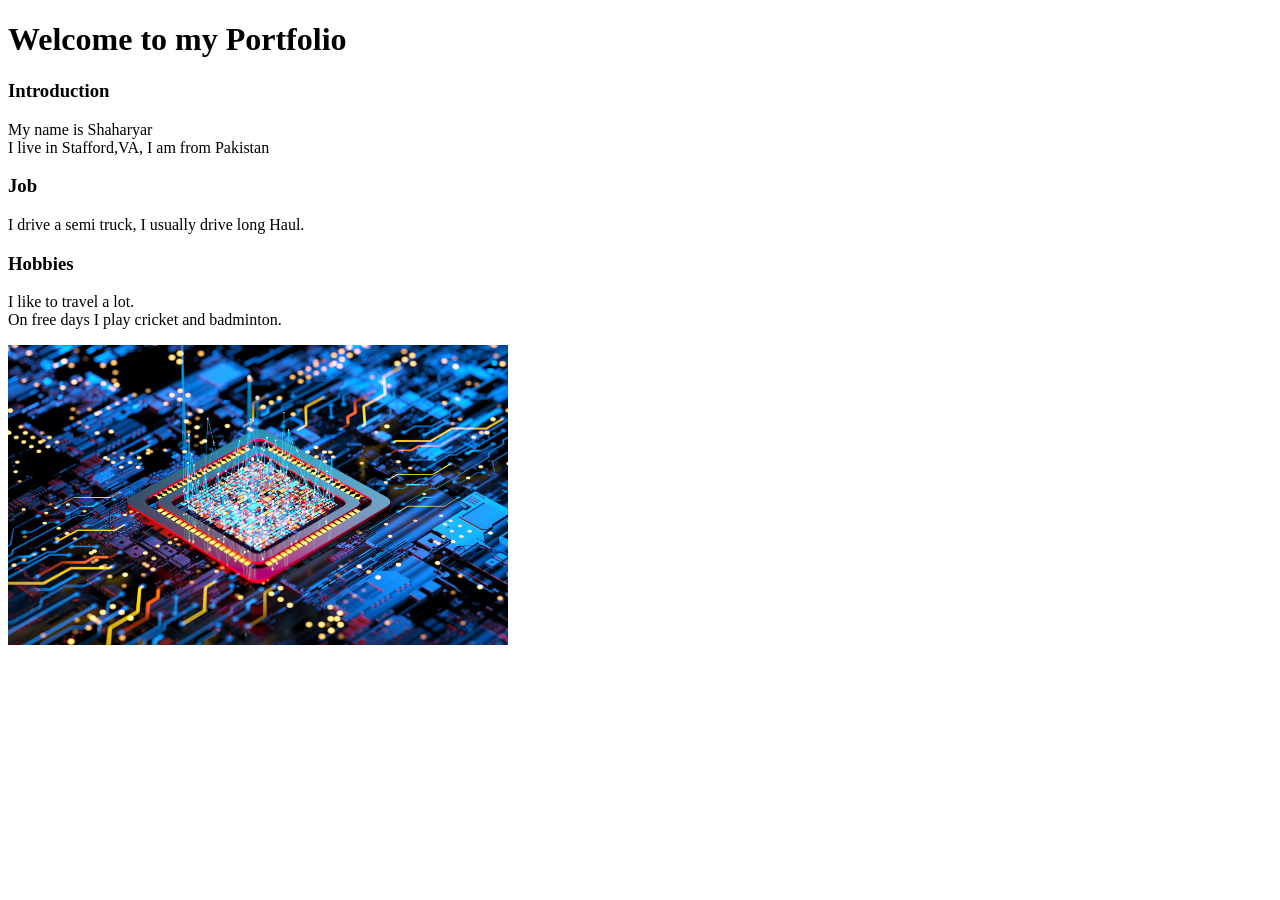
<file: HTMLCSSJS/Index.html>
<!DOCTYPE html>
<html lang="en">
<head>
    <meta charset="UTF-8">
    <title> Shaharyar Portfolio</title>
</head>
<body>

<h1>Welcome to my Portfolio</h1>
<h3>Introduction</h3>
<p>My name is Shaharyar <br>I live in Stafford,VA,
    I am from Pakistan </p>
<h3>Job</h3>
<p>I drive a semi truck, I usually drive long Haul.</p>
<h3>Hobbies</h3>
<p>I like to travel a lot.<br>On free days I play cricket and badminton.</p>

<img src="Images/technology.jpg" alt="tech" style="width: 500px; height: 300px;"/>

</body>
</html>
</file>
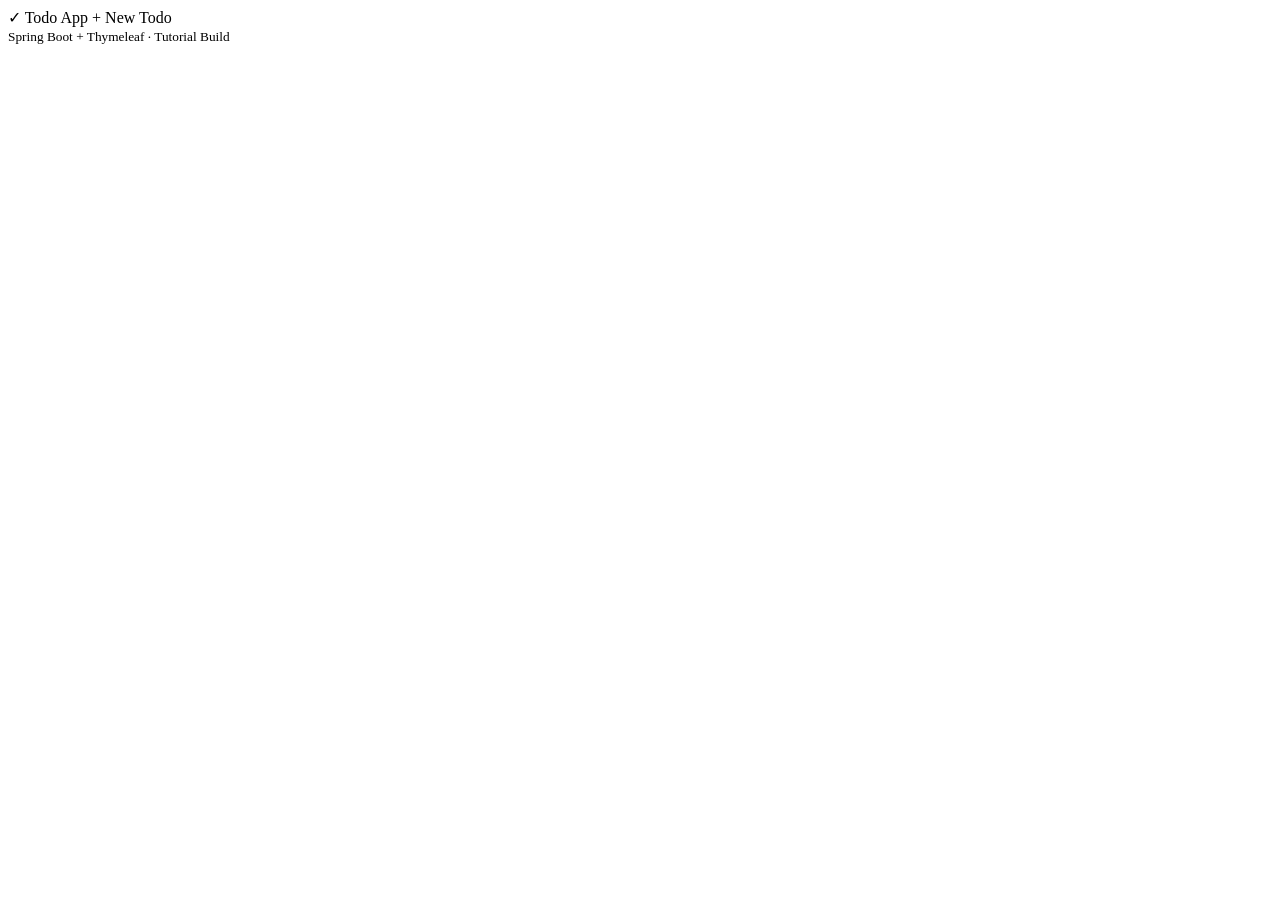
<file: todoapp/src/main/resources/templates/fragments/layout.html>
<!DOCTYPE html>
<html lang="en" xmlns:th="http://www.thymeleaf.org">
<head th:fragment="head(title)">
    <meta charset="UTF-8">
    <meta name="viewport" content="width=device-width, initial-scale=1.0">
    <title th:text="${title}">Todo App</title>
    <link rel="stylesheet" th:href="@{/css/styles.css}">
</head>
<body>

<header th:fragment="header">
    <div class="container nav">
        <a class="brand" th:href="@{/todos}">✓ Todo App</a>
        <a class="btn btn-primary" th:href="@{/todos/new}">+ New Todo</a>
    </div>
</header>

<footer th:fragment="footer">
    <div class="container muted">
        <small>Spring Boot + Thymeleaf · Tutorial Build</small>
    </div>
</footer>

</body>
</html>
</file>
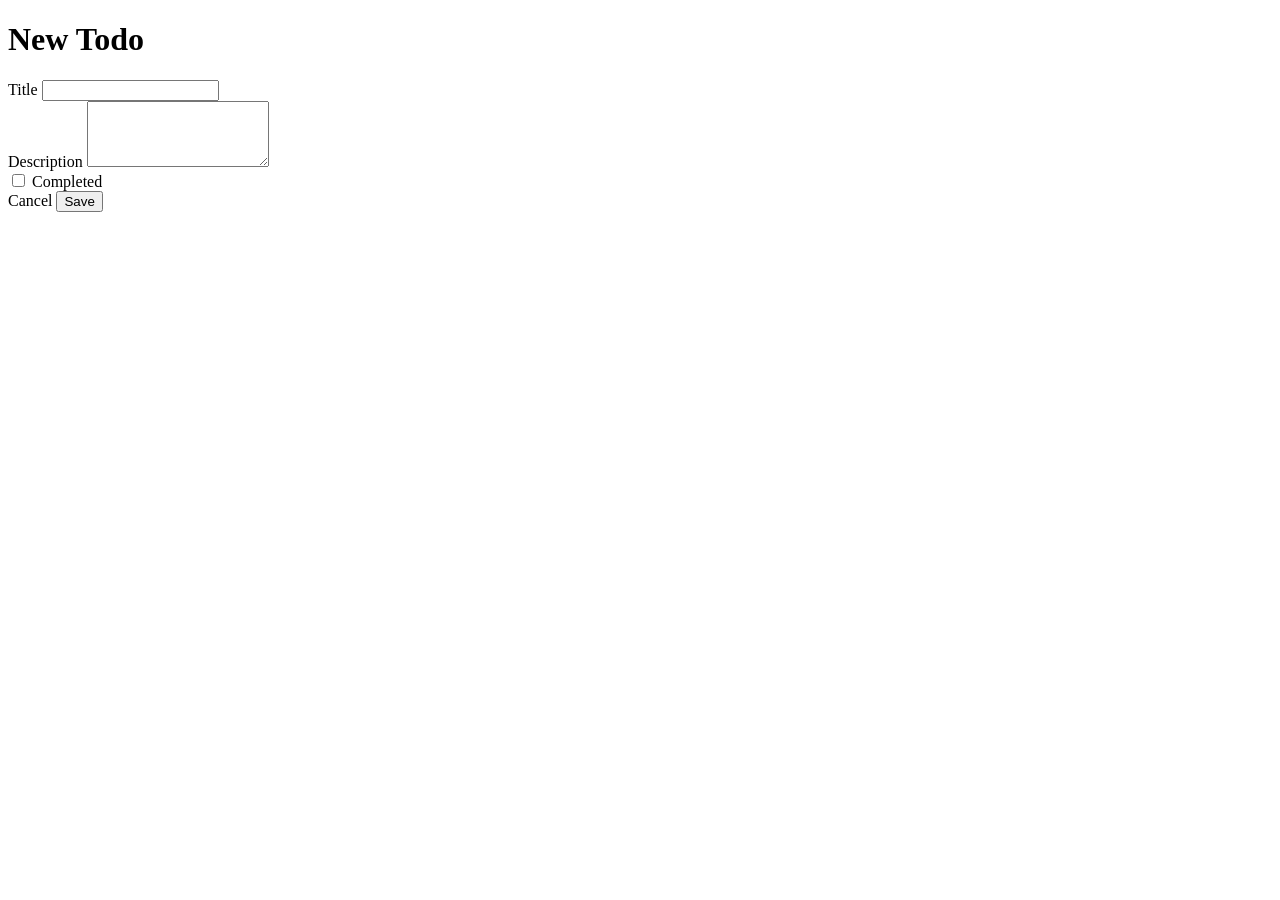
<file: todoapp/src/main/resources/templates/todos/form.html>
<!DOCTYPE html>
<html lang="en" xmlns:th="http://www.thymeleaf.org">
<head th:replace="~{fragments/layout :: head(${mode == 'edit' ? 'Edit Todo' : 'New Todo'})}"></head>
<body>

<header th:replace="~{fragments/layout :: header}"></header>

<main class="container">

    <h1 th:text="${mode == 'edit' ? 'Edit Todo' : 'New Todo'}">New Todo</h1>

    <form th:action="${mode == 'edit'} ? @{|/todos/${todoForm.id}|} : @{/todos}"
          th:object="${todoForm}"
          method="post"
          class="card">

        <div class="field">
            <label for="title">Title</label>
            <input type="text" id="title" th:field="*{title}" maxlength="200">
            <small class="error" th:if="${#fields.hasErrors('title')}" th:errors="*{title}"></small>
        </div>

        <div class="field">
            <label for="description">Description</label>
            <textarea id="description" th:field="*{description}" rows="4" maxlength="1000"></textarea>
            <small class="error" th:if="${#fields.hasErrors('description')}" th:errors="*{description}"></small>
        </div>

        <div class="field check-row">
            <input type="checkbox" id="completed" th:field="*{completed}">
            <label for="completed">Completed</label>
        </div>

        <div class="form-actions">
            <a class="btn btn-ghost" th:href="@{/todos}">Cancel</a>
            <button type="submit" class="btn btn-primary"
                    th:text="${mode == 'edit' ? 'Save changes' : 'Create todo'}">Save</button>
        </div>
    </form>

</main>

<footer th:replace="~{fragments/layout :: footer}"></footer>

</body>
</html>
</file>
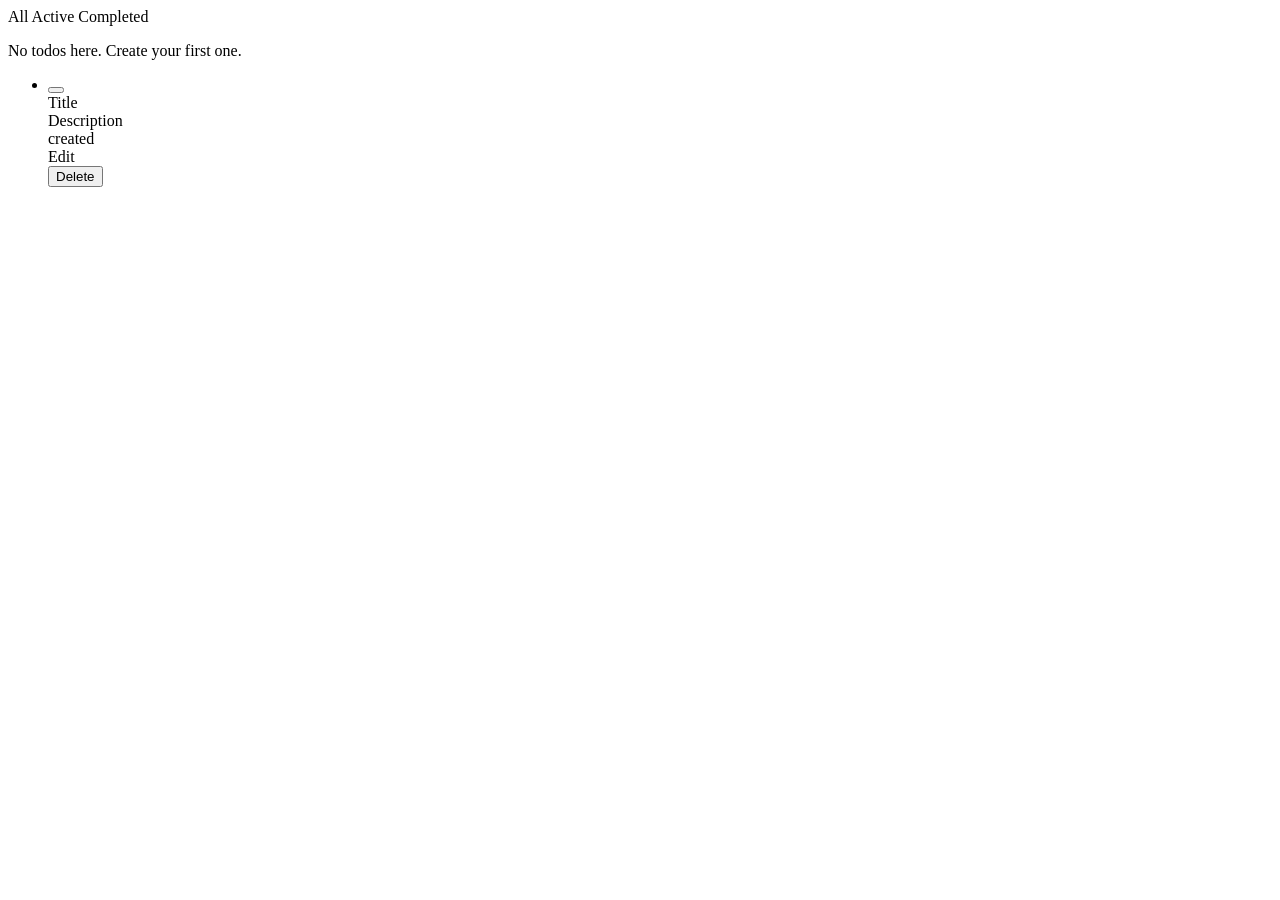
<file: todoapp/src/main/resources/templates/todos/list.html>
<!DOCTYPE html>
<html lang="en" xmlns:th="http://www.thymeleaf.org">
<head th:replace="~{fragments/layout :: head('My Todos')}"></head>
<body>

<header th:replace="~{fragments/layout :: header}"></header>

<main class="container">

    <div th:if="${success}" class="flash success" th:text="${success}"></div>

    <section class="filters">
        <a th:href="@{/todos(filter='all')}"
           th:classappend="${filter == 'all'} ? 'active' : ''">All</a>
        <a th:href="@{/todos(filter='active')}"
           th:classappend="${filter == 'active'} ? 'active' : ''">Active</a>
        <a th:href="@{/todos(filter='completed')}"
           th:classappend="${filter == 'completed'} ? 'active' : ''">Completed</a>
    </section>

    <div th:if="${#lists.isEmpty(todos)}" class="empty">
        <p>No todos here. <a th:href="@{/todos/new}">Create your first one.</a></p>
    </div>

    <ul class="todo-list" th:unless="${#lists.isEmpty(todos)}">
        <li th:each="todo : ${todos}"
            th:classappend="${todo.completed} ? 'done' : ''">

            <form th:action="@{|/todos/${todo.id}/toggle|}" method="post" class="inline">
                <button type="submit"
                        class="check"
                        th:title="${todo.completed} ? 'Mark active' : 'Mark complete'">
                    <span th:text="${todo.completed} ? '☑' : '☐'"></span>
                </button>
            </form>

            <div class="todo-body">
                <div class="title" th:text="${todo.title}">Title</div>
                <div class="desc"
                     th:if="${todo.description != null and !todo.description.isBlank()}"
                     th:text="${todo.description}">Description</div>
                <div class="meta">
                    <span th:text="${#temporals.format(todo.createdAt, 'yyyy-MM-dd HH:mm')}">created</span>
                </div>
            </div>

            <div class="actions">
                <a class="btn btn-ghost" th:href="@{|/todos/${todo.id}/edit|}">Edit</a>
                <form th:action="@{|/todos/${todo.id}/delete|}" method="post" class="inline"
                      onsubmit="return confirm('Delete this todo?');">
                    <button type="submit" class="btn btn-danger">Delete</button>
                </form>
            </div>
        </li>
    </ul>

</main>

<footer th:replace="~{fragments/layout :: footer}"></footer>

</body>
</html>
</file>
